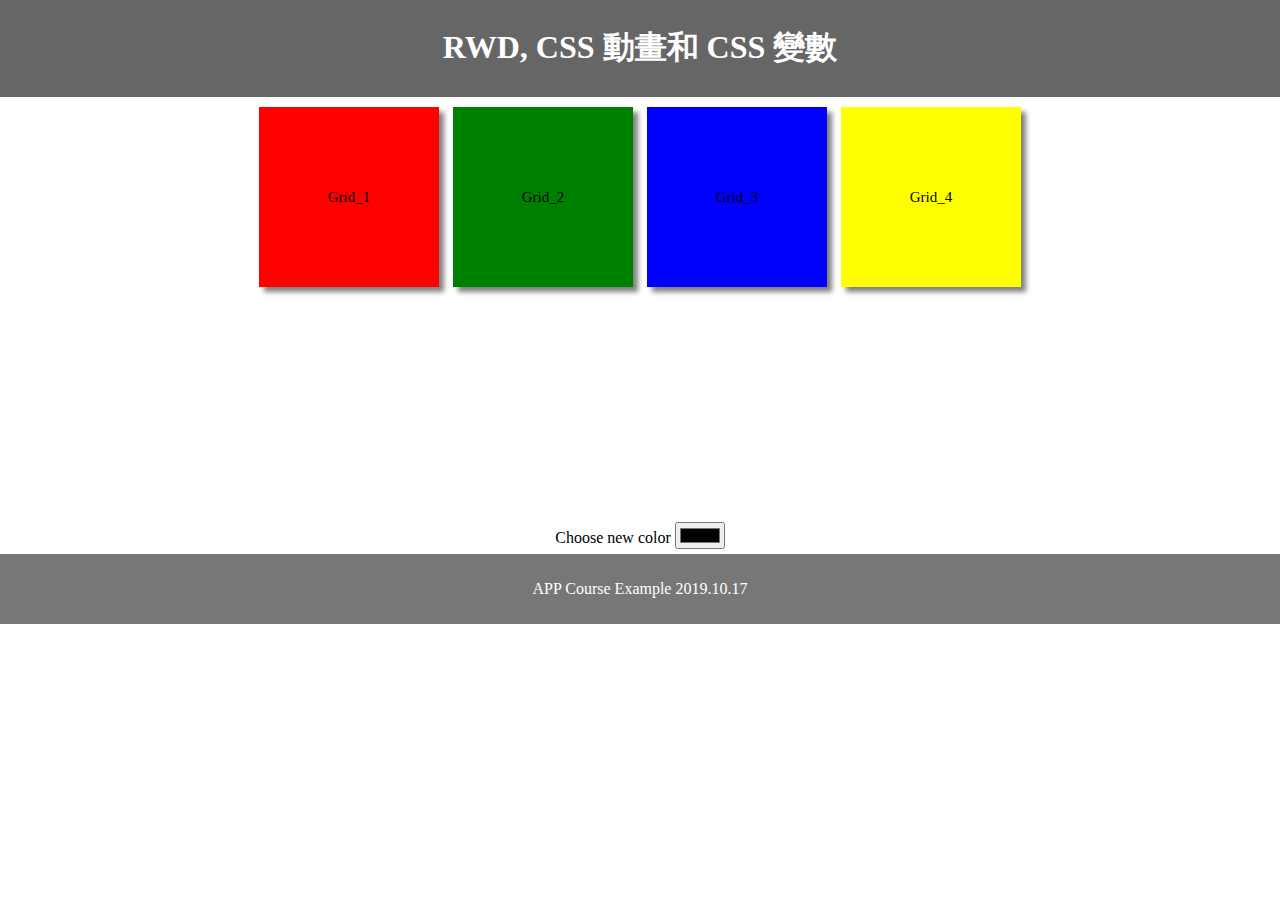
<file: Case0_CSS_Ani_Vari/index.html>
﻿<!DOCTYPE html>
<html lang="en">
<head>
    <title>CSS RWD</title>
    <meta charset="utf-8">
    <meta name="viewport" content="width=device-width, initial-scale=1">
    <link rel="stylesheet" href="basic.css">
    <link rel="stylesheet" media="(max-width: 210px)" href="d.css">
    <link rel="stylesheet" media="(min-width: 211px) and (max-width: 420px)" href="a.css">
    <link rel="stylesheet" media="(min-width: 421px) and (max-width: 840px)" href="b.css">
    <link rel="stylesheet" media="(min-width: 841px)" href="c.css">
    <script src="control.js"></script>
    <!-- fontawesome -->
    <link rel="stylesheet" href="https://use.fontawesome.com/releases/v5.5.0/css/all.css" integrity="sha384-B4dIYHKNBt8Bc12p+WXckhzcICo0wtJAoU8YZTY5qE0Id1GSseTk6S+L3BlXeVIU" crossorigin="anonymous">
</head>

<body>
<header>
  <h1>RWD, CSS 動畫和 CSS 變數</h1>
</header>
 
<section>
	<div class="container">
		<div class="grid grid1">Grid_1</div>
		<div class="grid grid2">Grid_2</div>
		<div class="grid grid3">Grid_3</div>
		<div class="grid grid4">Grid_4</div>
	</div>
	<label>Choose new color</label>
	<input type="color" id="myColor" onchange="getColor();"/>
</section>

<footer>
  <p>APP Course Example 2019.10.17</p>
  <i class="fas fa-heart fa-2x" onclick="javascript:beat();" id="heart"></i>
</footer>

</body>
</html>
</file>
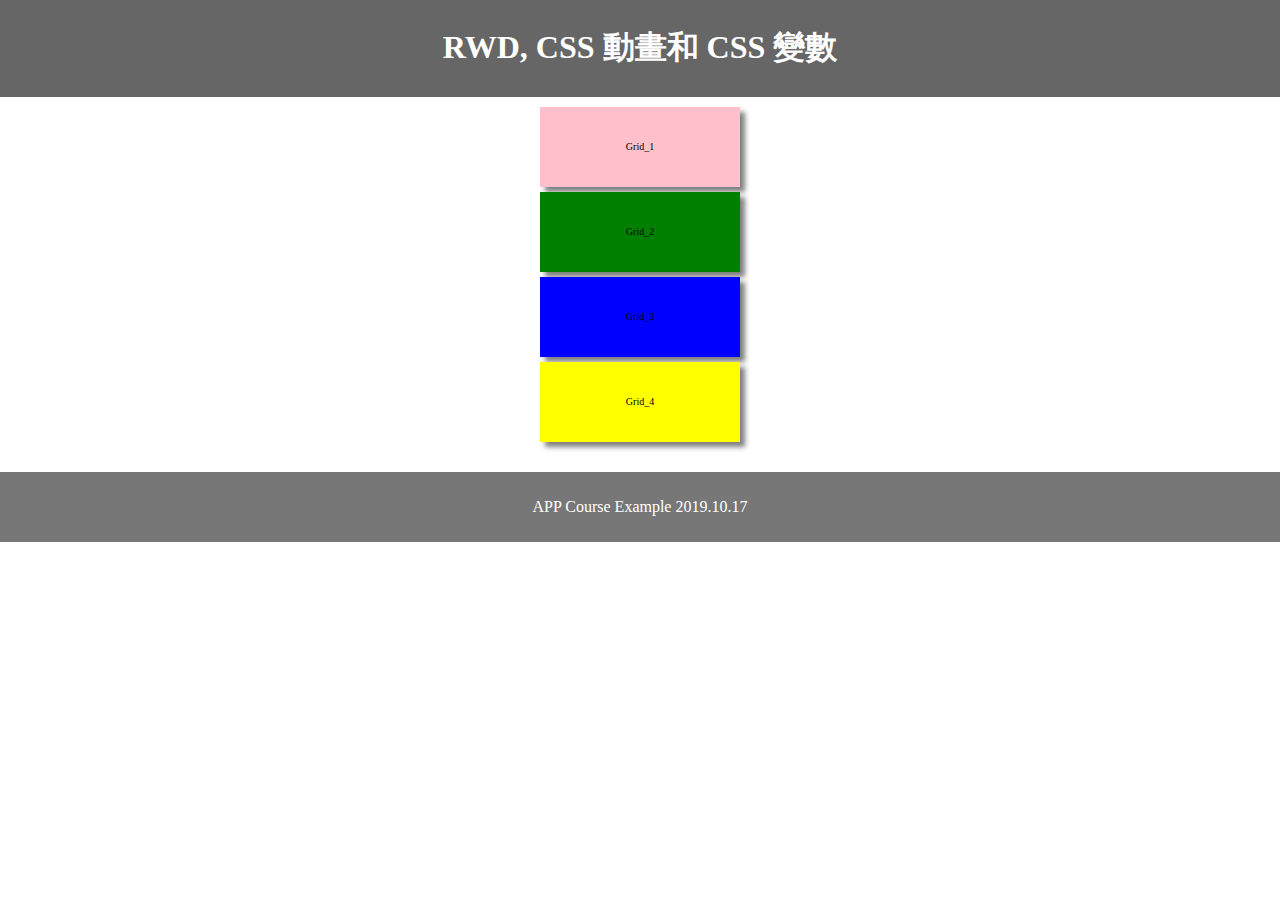
<file: Case0_CSS_Ani_Vari/index1.html>
<!DOCTYPE html>
<html lang="en">
<head>
<title>CSS RWD</title>
<meta charset="utf-8">
<meta name="viewport" content="width=device-width, initial-scale=1">
<style>
body {
	margin: 0;
	text-align: center;
}

/* Style the header */
header {
    background-color: #666;
    padding: 5px;
    text-align: center;
    color: white;
}

section {
	padding: 5px;
}

/* Style the footer */
footer {
    background-color: #777;
    padding: 10px;
    text-align: center;
    color: white;
}

div.grid1 {
	background-color: pink;
	animation-name: ani_grid1;
    animation-duration: 4s;
}

div.grid2 {
	background-color: green;
	animation-name: ani_grid2;
	animation-duration: 4s;
	animation-iteration-count: infinite;
}

div.grid3 {
	background-color: blue;
}

div.grid4 {
	background-color: yellow;
}

/* CSS transform standard syntax */
@keyframes ani_grid1 {
    from {transform: rotate(0deg);}
    to {transform: rotate(360deg);}
}

@keyframes ani_grid2 {
	0% {background-color: black;}
	20% {background-color: green;}
	40% {background-color: yellow;}
	60% {background-color: red;}
	80% {background-color: blue;}
	100% {background-color: green;}
}

.fas {
	animation-name: heartbeat;
    animation-duration: var(--heartbeat);
	animation-iteration-count: infinite;
}

@keyframes heartbeat {
	from {transform: scale(1,1); color: white;}
	to {transform: scale(1.2,1.2); color: red;}
}

div.container {
 width: 210px;
 height: 360px;
 margin: 0px auto;
}

div.grid {
 width: 200px;
 height: 80px;
 margin: 5px;
 line-height: 80px;
 box-shadow: 5px 5px 5px gray;
 font-size: 10px;
}
</style>
</head>

<body>
<header>
  <h1>RWD, CSS 動畫和 CSS 變數</h1>
</header>

<section>
	<div class="container">
		<div class="grid grid1">Grid_1</div>
		<div class="grid grid2">Grid_2</div>
		<div class="grid grid3">Grid_3</div>
		<div class="grid grid4">Grid_4</div>
	</div>
</section>

<footer>
  <p>APP Course Example 2019.10.17</p>
</footer>

</body>
</html>
</file>
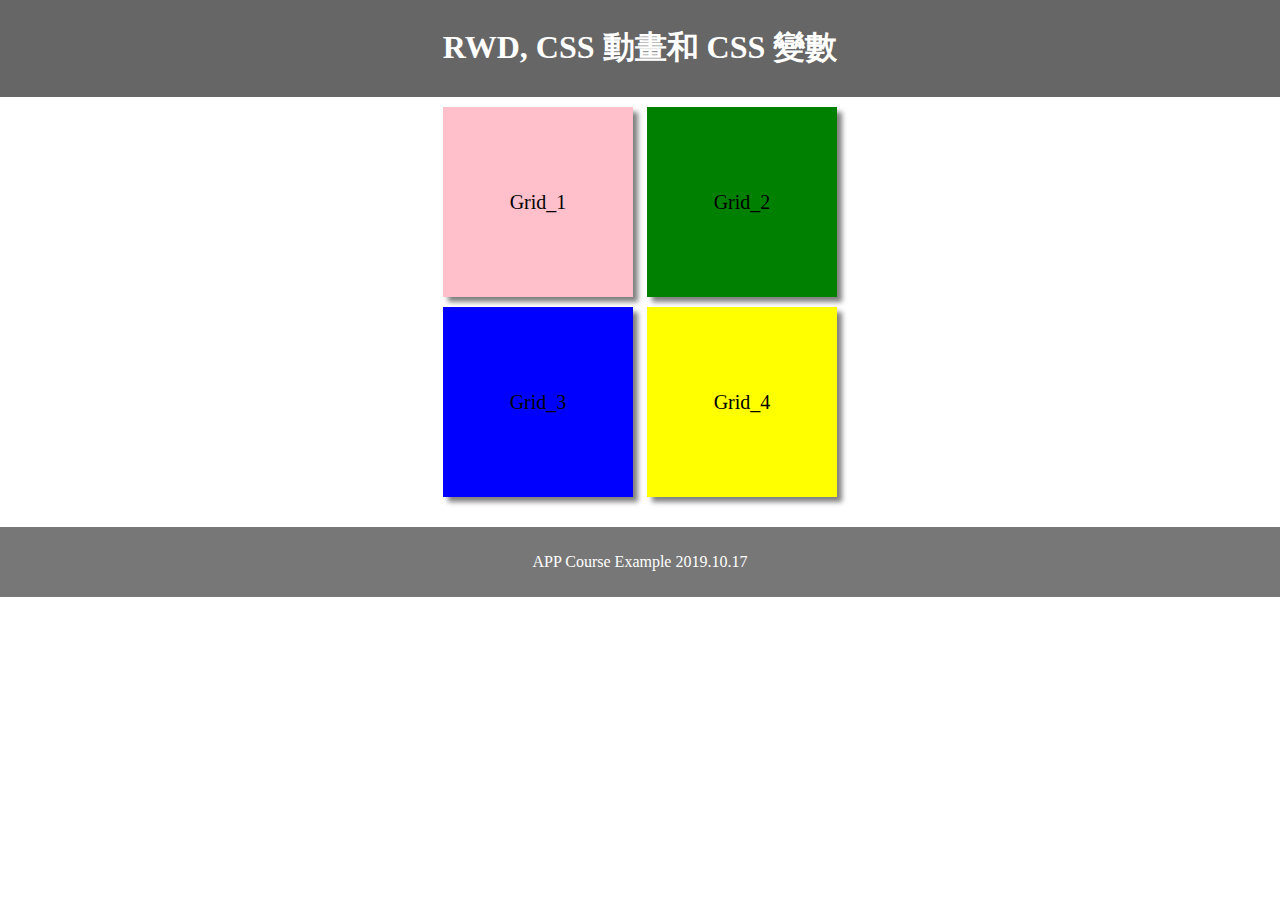
<file: Case0_CSS_Ani_Vari/index2.html>
<!DOCTYPE html>
<html lang="en">
<head>
<title>CSS RWD</title>
<meta charset="utf-8">
<meta name="viewport" content="width=device-width, initial-scale=1">
<style>
body {
	margin: 0;
	text-align: center;
}

/* Style the header */
header {
    background-color: #666;
    padding: 5px;
    text-align: center;
    color: white;
}

section {
	padding: 5px;
}

/* Style the footer */
footer {
    background-color: #777;
    padding: 10px;
    text-align: center;
    color: white;
}

div.grid1 {
	background-color: pink;
	animation-name: ani_grid1;
    animation-duration: 4s;
}

div.grid2 {
	background-color: green;
	animation-name: ani_grid2;
	animation-duration: 4s;
	animation-iteration-count: infinite;
}

div.grid3 {
	background-color: blue;
}

div.grid4 {
	background-color: yellow;
}

/* CSS transform standard syntax */
@keyframes ani_grid1 {
    from {transform: rotate(0deg);}
    to {transform: rotate(360deg);}
}

@keyframes ani_grid2 {
	0% {background-color: black;}
	20% {background-color: green;}
	40% {background-color: yellow;}
	60% {background-color: red;}
	80% {background-color: blue;}
	100% {background-color: green;}
}

.fas {
	animation-name: heartbeat;
    animation-duration: var(--heartbeat);
	animation-iteration-count: infinite;
}

@keyframes heartbeat {
	from {transform: scale(1,1); color: white;}
	to {transform: scale(1.2,1.2); color: red;}
}

div.container {
 width: 420px;
 height: 420px;
 margin: 0px auto;
}

div.grid {
 width: 190px;
 height: 190px;
 margin: 5px;
 line-height: 190px;
 box-shadow: 5px 5px 5px gray;
 font-size: 20px;
 display: inline-block;
}
</style>
</head>

<body>
<header>
  <h1>RWD, CSS 動畫和 CSS 變數</h1>
</header>

<section>
	<div class="container">
		<div class="grid grid1">Grid_1</div>
		<div class="grid grid2">Grid_2</div>
		<div class="grid grid3">Grid_3</div>
		<div class="grid grid4">Grid_4</div>
	</div>
</section>

<footer>
  <p>APP Course Example 2019.10.17</p>
</footer>

</body>
</html>
</file>
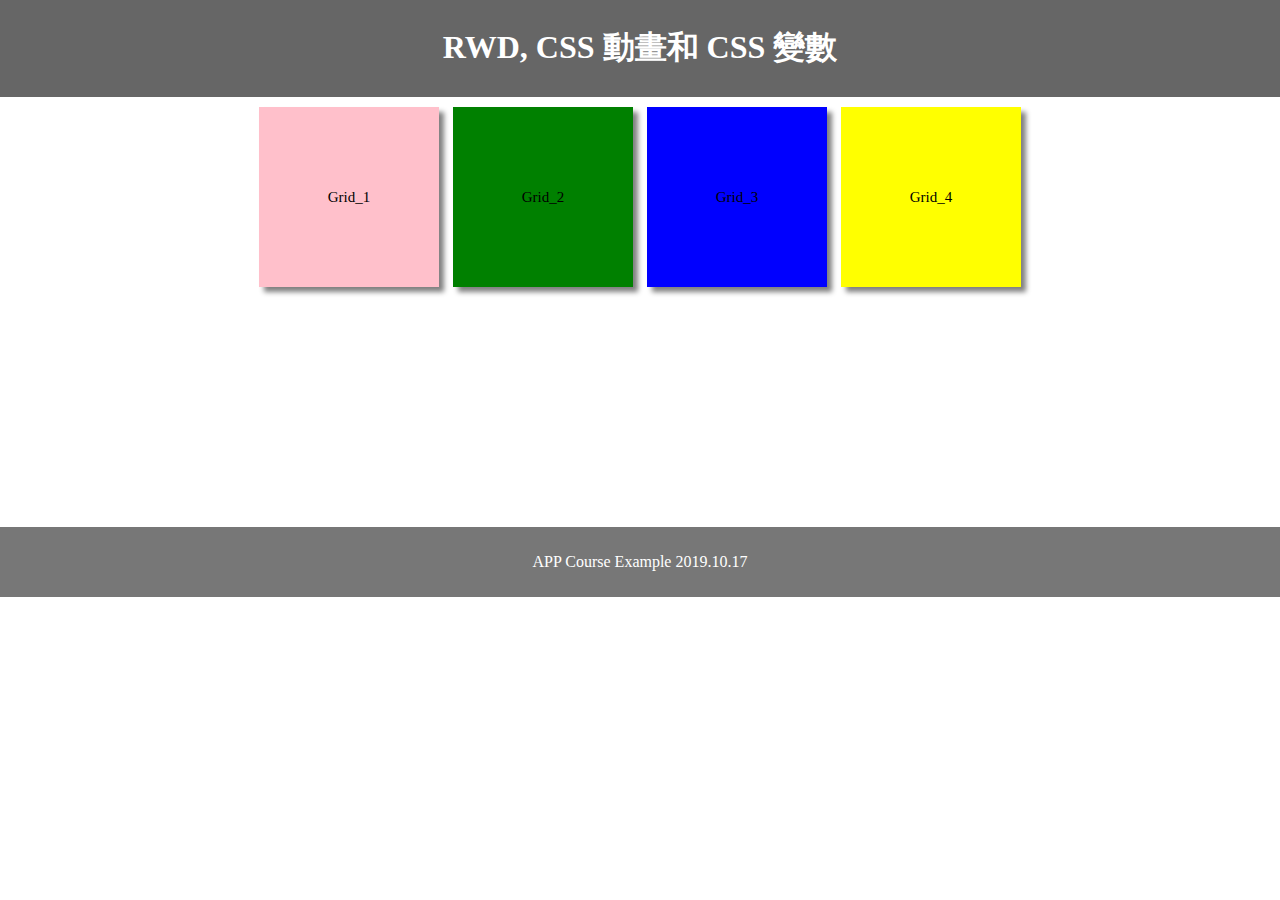
<file: Case0_CSS_Ani_Vari/index3.html>
<!DOCTYPE html>
<html lang="en">
<head>
<title>CSS RWD</title>
<meta charset="utf-8">
<meta name="viewport" content="width=device-width, initial-scale=1">
<style>
body {
	margin: 0;
	text-align: center;
}

/* Style the header */
header {
    background-color: #666;
    padding: 5px;
    text-align: center;
    color: white;
}

section {
	padding: 5px;
}

/* Style the footer */
footer {
    background-color: #777;
    padding: 10px;
    text-align: center;
    color: white;
}

div.grid1 {
	background-color: pink;
	animation-name: ani_grid1;
    animation-duration: 4s;
}

div.grid2 {
	background-color: green;
	animation-name: ani_grid2;
	animation-duration: 4s;
	animation-iteration-count: infinite;
}

div.grid3 {
	background-color: blue;
}

div.grid4 {
	background-color: yellow;
}

/* CSS transform standard syntax */
@keyframes ani_grid1 {
    from {transform: rotate(0deg);}
    to {transform: rotate(360deg);}
}

@keyframes ani_grid2 {
	0% {background-color: black;}
	20% {background-color: green;}
	40% {background-color: yellow;}
	60% {background-color: red;}
	80% {background-color: blue;}
	100% {background-color: green;}
}

.fas {
	animation-name: heartbeat;
    animation-duration: var(--heartbeat);
	animation-iteration-count: infinite;
}

@keyframes heartbeat {
	from {transform: scale(1,1); color: white;}
	to {transform: scale(1.2,1.2); color: red;}
}

div.container {
 width: 840px;
 height: 420px;
 margin: 0px auto;
}

div.grid {
 width: 180px;
 height: 180px;
 margin: 5px;
 line-height: 180px;
 box-shadow: 5px 5px 5px gray;
 font-size: 15px;
 display: inline-block;
}
</style>
</head>

<body>
<header>
  <h1>RWD, CSS 動畫和 CSS 變數</h1>
</header>

<section>
	<div class="container">
		<div class="grid grid1">Grid_1</div>
		<div class="grid grid2">Grid_2</div>
		<div class="grid grid3">Grid_3</div>
		<div class="grid grid4">Grid_4</div>
	</div>
</section>

<footer>
  <p>APP Course Example 2019.10.17</p>
</footer>

</body>
</html>
</file>
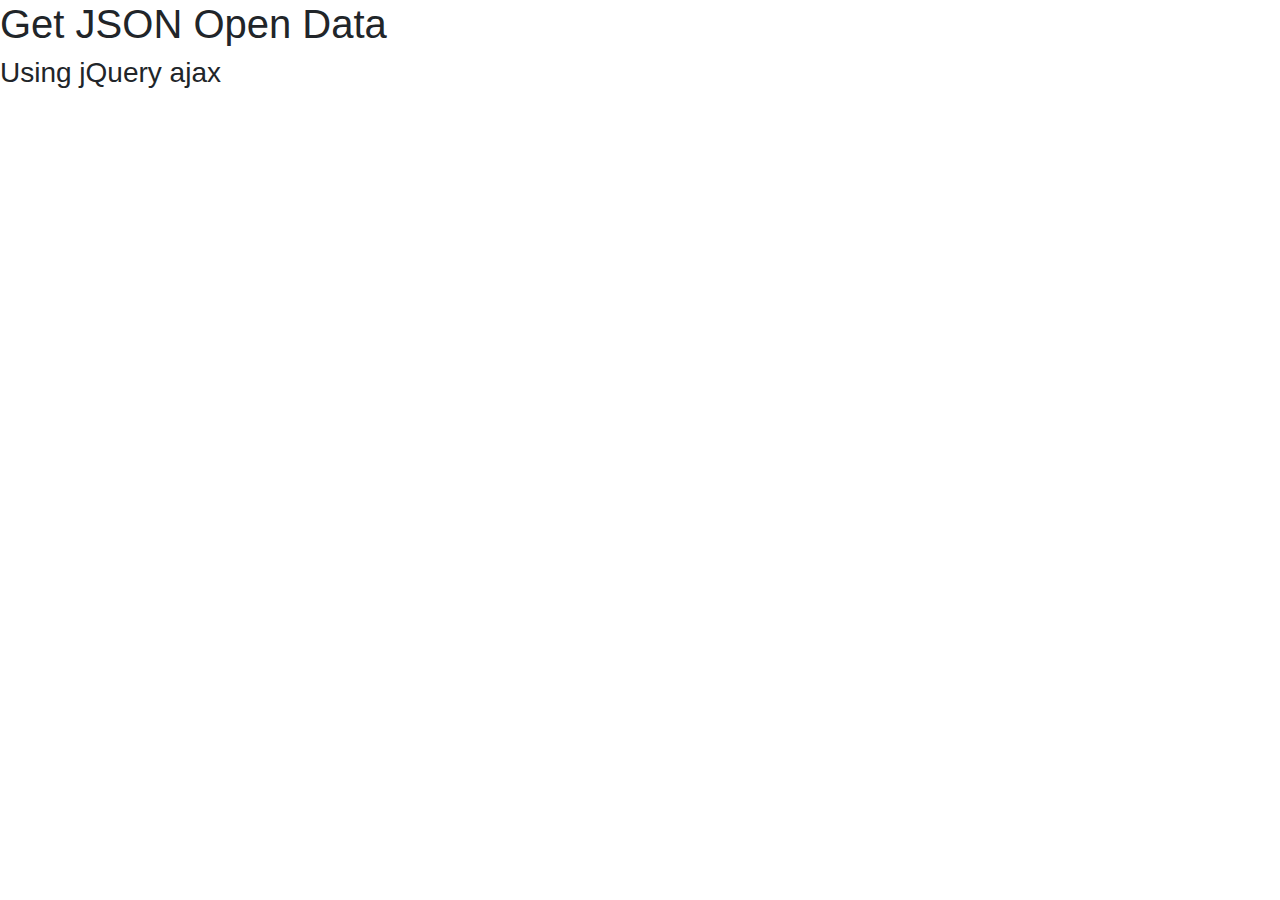
<file: Case1_JSON/json-ajax.html>
﻿<!doctype html>
<html lang="en">
<head>
    <!-- Required meta tags -->
    <meta charset="utf-8">
    <meta name="viewport" content="width=device-width, initial-scale=1">
    <!-- Bootstrap CSS & JS -->
    <link rel="stylesheet" href="https://maxcdn.bootstrapcdn.com/bootstrap/4.0.0/css/bootstrap.min.css" integrity="sha384-Gn5384xqQ1aoWXA+058RXPxPg6fy4IWvTNh0E263XmFcJlSAwiGgFAW/dAiS6JXm" crossorigin="anonymous">
    <!-- jQuery first, then Popper.js, then Bootstrap JS -->
    <script src="https://code.jquery.com/jquery-3.2.1.slim.min.js" integrity="sha384-KJ3o2DKtIkvYIK3UENzmM7KCkRr/rE9/Qpg6aAZGJwFDMVNA/GpGFF93hXpG5KkN" crossorigin="anonymous"></script>
    <script src="https://cdnjs.cloudflare.com/ajax/libs/popper.js/1.12.9/umd/popper.min.js" integrity="sha384-ApNbgh9B+Y1QKtv3Rn7W3mgPxhU9K/ScQsAP7hUibX39j7fakFPskvXusvfa0b4Q" crossorigin="anonymous"></script>
    <script src="https://maxcdn.bootstrapcdn.com/bootstrap/4.0.0/js/bootstrap.min.js" integrity="sha384-JZR6Spejh4U02d8jOt6vLEHfe/JQGiRRSQQxSfFWpi1MquVdAyjUar5+76PVCmYl" crossorigin="anonymous"></script>
    <script src="https://ajax.googleapis.com/ajax/libs/jquery/1.12.4/jquery.min.js"></script>

    <script>
        jQuery(document).ready(function(){
            $.ajax({
                type: "GET",
                url: "https://cloud.culture.tw/frontsite/trans/SearchShowAction.do?method=doFindTypeJ&category=1",
                dataType: "json",
                async: true,
                success: function(arr) {
                    console.log("success!");
                    // console.log(data);
                    var i;
                    var out = '<table class="table table-striped table-hover">' +
                        '<thead><tr><th scope="col">#</th>' +
                        '<th scope="col">活動名稱</th>' +
                        '<th scope="col">主辦單位</th>' +
                        '<th scope="col">活動時間</th>' +
                        '<th scope="col">活動售票</th></tr></thead><tbody>';

                    for (i = 0; i < arr.length; i++) {
                        out += '<tr><th scope="row">' + i + '</th><td>' +
                            arr[i].title + "</td><td>" +
                            arr[i].masterUnit + "</td><td>" +
                            arr[i].startDate + "</td><td>" +
                            arr[i].sourceWebName + "</td></tr>";
                    }
                    out += "</tbody></table>";
                        document.getElementById("data_grid").innerHTML = out;
                    }
            });
        });
    </script>
</head>

<body>
    <h1>Get JSON Open Data</h1>
    <h3>Using jQuery ajax</h3>
    <div id="data_grid"></div>
</body>
</html>
</file>
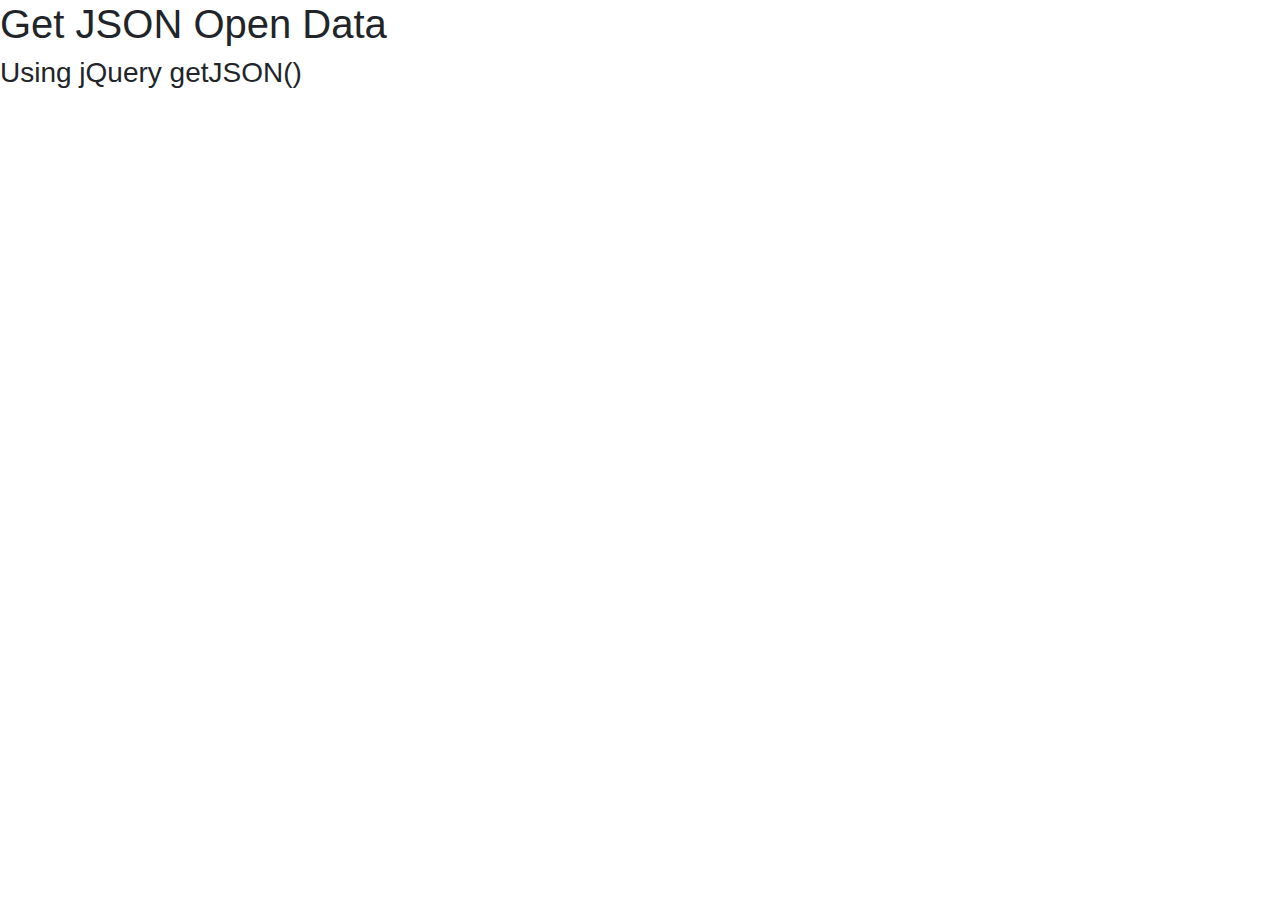
<file: Case1_JSON/json-getJSON.html>
﻿<!doctype html>
<html lang="en">
<head>
    <!-- Required meta tags -->
    <meta charset="utf-8">
    <meta name="viewport" content="width=device-width, initial-scale=1">
    <!-- Bootstrap CSS & JS -->
    <link rel="stylesheet" href="https://maxcdn.bootstrapcdn.com/bootstrap/4.0.0/css/bootstrap.min.css" integrity="sha384-Gn5384xqQ1aoWXA+058RXPxPg6fy4IWvTNh0E263XmFcJlSAwiGgFAW/dAiS6JXm" crossorigin="anonymous">
    <!-- jQuery first, then Popper.js, then Bootstrap JS -->
    <script src="https://code.jquery.com/jquery-3.2.1.slim.min.js" integrity="sha384-KJ3o2DKtIkvYIK3UENzmM7KCkRr/rE9/Qpg6aAZGJwFDMVNA/GpGFF93hXpG5KkN" crossorigin="anonymous"></script>
    <script src="https://cdnjs.cloudflare.com/ajax/libs/popper.js/1.12.9/umd/popper.min.js" integrity="sha384-ApNbgh9B+Y1QKtv3Rn7W3mgPxhU9K/ScQsAP7hUibX39j7fakFPskvXusvfa0b4Q" crossorigin="anonymous"></script>
    <script src="https://maxcdn.bootstrapcdn.com/bootstrap/4.0.0/js/bootstrap.min.js" integrity="sha384-JZR6Spejh4U02d8jOt6vLEHfe/JQGiRRSQQxSfFWpi1MquVdAyjUar5+76PVCmYl" crossorigin="anonymous"></script>
    <script src="https://ajax.googleapis.com/ajax/libs/jquery/1.12.4/jquery.min.js"></script>

    <script>
        jQuery(document).ready(function(){
            var jqxhr = $.getJSON("https://cloud.culture.tw/frontsite/trans/SearchShowAction.do?method=doFindTypeJ&category=1", function() {
                console.log("success");
            })
            .done(function(arr) {
                // console.log("second success");
                var i;
                var out = '<table class="table table-striped table-hover">' +
                    '<thead><tr><th scope="col">#</th>' +
                    '<th scope="col">活動名稱</th>' +
                    '<th scope="col">主辦單位</th>' +
                    '<th scope="col">活動時間</th>' +
                    '<th scope="col">活動售票</th></tr></thead><tbody>';
            
                    for(i = 0; i < arr.length; i++) {
                        out += '<tr><th scope="row">' + i + '</th><td>' +
                            arr[i].title + "</td><td>" +
                            arr[i].masterUnit + "</td><td>" +
                            arr[i].startDate + "</td><td>" +
                            arr[i].sourceWebName + "</td></tr>";
        }
            out += "</tbody></table>";
                document.getElementById("data_grid").innerHTML = out;
            })
            .fail(function() {
                console.log("error");
            })
            .always(function() {
                console.log("complete");
            });
        });
    </script>
</head>

<body>
    <h1>Get JSON Open Data</h1>
    <h3>Using jQuery getJSON()</h3>
    <div id="data_grid"></div>
</body>
</html>
</file>
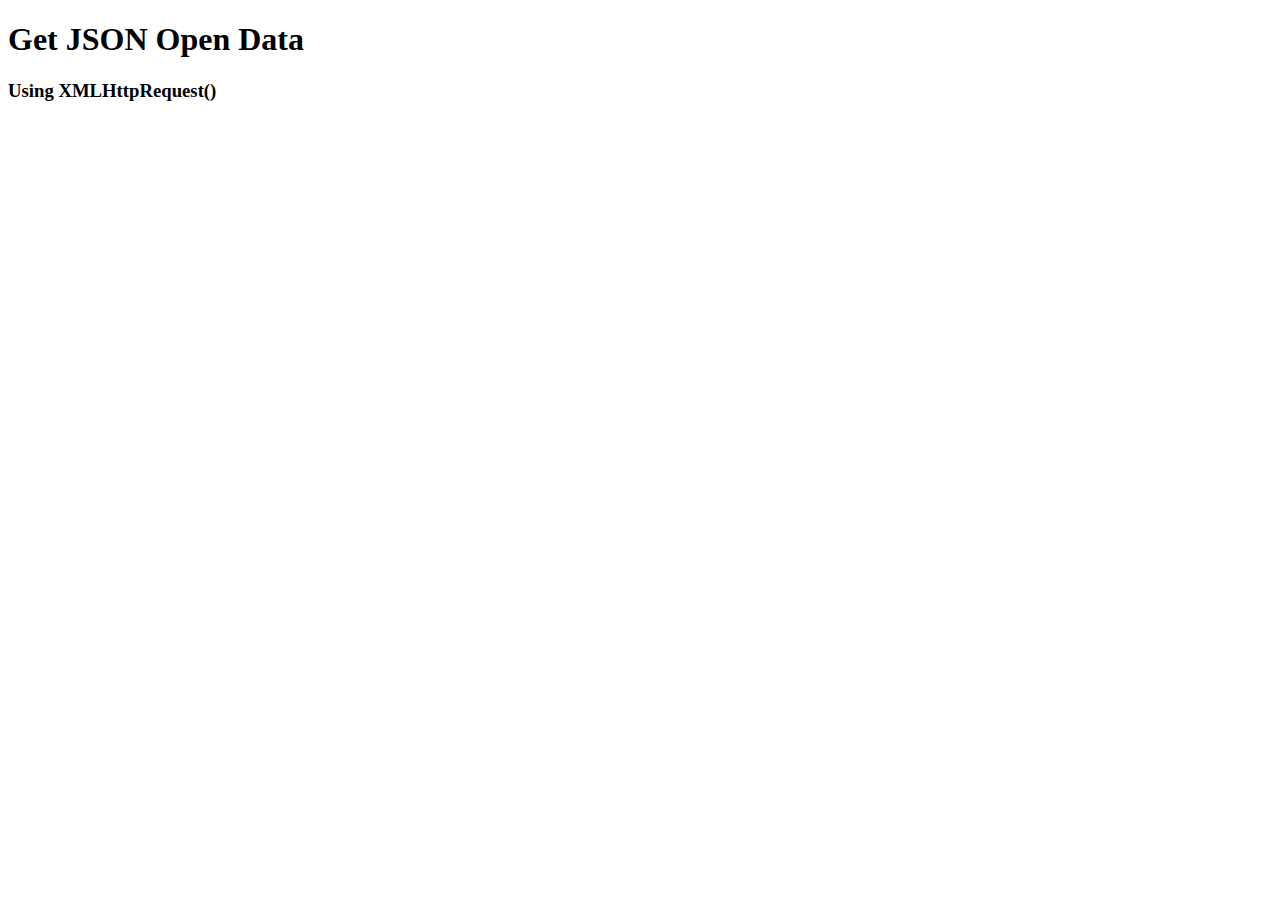
<file: Case1_JSON/json-XMLHttpRequest.html>
﻿<!doctype html>
<html lang="en">
<head>
    <!-- Required meta tags -->
    <meta charset="utf-8">
	<meta name="viewport" content="width=device-width, initial-scale=1">
</head>

<body>
	<h1>Get JSON Open Data</h1>
	<h3>Using XMLHttpRequest()</h3>
	<div id="data_grid"></div>
	
	<script>
	
        var xmlhttp = new XMLHttpRequest();
        var url = "https://cloud.culture.tw/frontsite/trans/SearchShowAction.do?method=doFindTypeJ&category=1";
        xmlhttp.onreadystatechange = function () {
            if (xmlhttp.readyState == 4 && xmlhttp.status == 200) {
                myFunction(xmlhttp.responseText);
            }
        }
        xmlhttp.open("GET", url, true);
        xmlhttp.send();

        function myFunction(response) {
            var arr = JSON.parse(response);
            var i;
            var out = '<table class="table table-striped table-hover">' +
                '<thead><tr><th scope="col">#</th>' +
                '<th scope="col">活動名稱</th>' +
                '<th scope="col">主辦單位</th>' +
                '<th scope="col">活動時間</th>' +
                '<th scope="col">活動售票</th></tr></thead><tbody>';

            for (i = 0; i < arr.length; i++) {
                out += '<tr><th scope="row">' + i + '</th><td>' +
                    arr[i].title + "</td><td>" +
                    arr[i].masterUnit + "</td><td>" +
                    arr[i].startDate + "</td><td>" +
                    arr[i].sourceWebName + "</td></tr>";
            }
            out += "</tbody></table>";
            document.getElementById("data_grid").innerHTML = out;
        }
	</script>
</body>
</html>
</file>
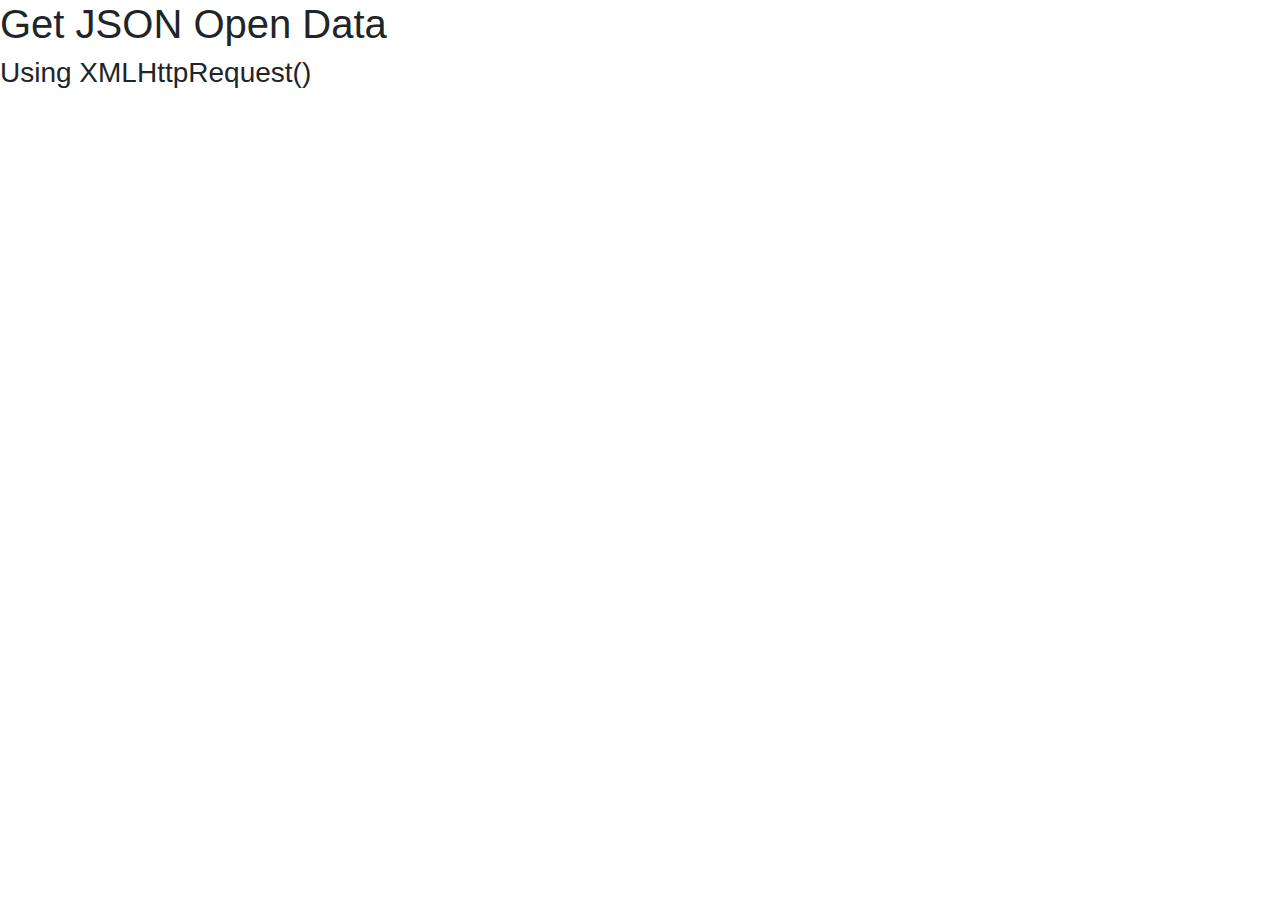
<file: Case1_JSON/json-XMLHttpRequest_BS.html>
<!doctype html>
<html lang="en">
<head>
    <!-- Required meta tags -->
    <meta charset="utf-8">
    <meta name="viewport" content="width=device-width, initial-scale=1">
    <!-- Bootstrap CSS & JS -->
    <link rel="stylesheet" href="https://maxcdn.bootstrapcdn.com/bootstrap/4.0.0/css/bootstrap.min.css" integrity="sha384-Gn5384xqQ1aoWXA+058RXPxPg6fy4IWvTNh0E263XmFcJlSAwiGgFAW/dAiS6JXm" crossorigin="anonymous">
    <!-- jQuery first, then Popper.js, then Bootstrap JS -->
    <script src="https://code.jquery.com/jquery-3.2.1.slim.min.js" integrity="sha384-KJ3o2DKtIkvYIK3UENzmM7KCkRr/rE9/Qpg6aAZGJwFDMVNA/GpGFF93hXpG5KkN" crossorigin="anonymous"></script>
    <script src="https://cdnjs.cloudflare.com/ajax/libs/popper.js/1.12.9/umd/popper.min.js" integrity="sha384-ApNbgh9B+Y1QKtv3Rn7W3mgPxhU9K/ScQsAP7hUibX39j7fakFPskvXusvfa0b4Q" crossorigin="anonymous"></script>
    <script src="https://maxcdn.bootstrapcdn.com/bootstrap/4.0.0/js/bootstrap.min.js" integrity="sha384-JZR6Spejh4U02d8jOt6vLEHfe/JQGiRRSQQxSfFWpi1MquVdAyjUar5+76PVCmYl" crossorigin="anonymous"></script>

    <script>
        var xmlhttp = new XMLHttpRequest();
        var url = "https://cloud.culture.tw/frontsite/trans/SearchShowAction.do?method=doFindTypeJ&category=1";
       
        xmlhttp.onreadystatechange=function() {
            if (xmlhttp.readyState == 4 && xmlhttp.status == 200) {
                myFunction(xmlhttp.responseText);
            }
        }
        xmlhttp.open("GET", url, true);
        xmlhttp.send();
        
        function myFunction(response) {
            var arr = JSON.parse(response);
            var i;
            var out = '<table class="table table-striped table-hover"><thead><tr><th scope="col">#</th><th scope="col">活動名稱</th>'
                            + '<th scope="col">報名</th><th scope="col">活動日期</th></tr></thead><tbody>';
        
            for(i = 0; i < arr.length; i++) {
                out += '<tr><th scope="row">' + i + '</th><td>' +
                arr[i].title + "</td><td>" +
                arr[i].sourceWebName + "</td><td>(" +
                arr[i].startDate + " ~ " + arr[i].endDate + ")</td></tr>";
            }
            out += "</tbody></table>";
            document.getElementById("data_grid").innerHTML = out;
        }
    </script>
</head>

<body>
    <h1>Get JSON Open Data</h1>
	<h3>Using XMLHttpRequest()</h3>
    <div id="data_grid"></div>
</body>
</html>
</file>
<file: Case0_CSS_Ani_Vari/basic.css>
:root {
	--back_color: red; /* Default value */
	--heartbeat: 0s; /* Default value */
}

body {
	margin: 0;
	text-align: center;
}

/* Style the header */
header {
    background-color: #666;
    padding: 5px;
    text-align: center;
    color: white;
}

section {
	padding: 5px;
}

/* Style the footer */
footer {
    background-color: #777;
    padding: 10px;
    text-align: center;
    color: white;
}

div.grid1 {
	background-color: var(--back_color);
	animation-name: ani_grid1;
    animation-duration: 4s;
}

div.grid2 {
	background-color: green;
	animation-name: ani_grid2;
	animation-duration: 4s;
	animation-iteration-count: infinite;
}

div.grid3 {
    background-color: blue;
    animation-name: ani_grid3;
    animation-duration: 4s;
    animation-iteration-count: infinite;
    animation-direction: alternate;
}

div.grid4 {
	background-color: yellow;
}

/* CSS transform standard syntax */
@keyframes ani_grid1 {
    from {transform: rotate(0deg);}
    to {transform: rotate(360deg);}
}

@keyframes ani_grid2 {
	0% {background-color: black;}
	20% {background-color: green;}
	40% {background-color: yellow;}
	60% {background-color: red;}
	80% {background-color: blue;}
	100% {background-color: green;}
}

@keyframes ani_grid3 {
    from {
        transform: rotate(0deg);
    }

    to {
        transform: rotate(-180deg);
    }

.fas {
	animation-name: heartbeat;
    animation-duration: var(--heartbeat);
	animation-iteration-count: infinite;
}

@keyframes heartbeat {
	from {transform: scale(1,1); color: white;}
	to {transform: scale(1.2,1.2); color: red;}
}
</file>
<file: Case0_CSS_Ani_Vari/d.css>
div.container {
 width: 105px;
 height: 360px;
 margin: 0px auto;
}

div.grid {
 width: 210px;
 height: 50px;
 margin: 5px;
 line-height: 40px;
 box-shadow: 5px 5px 5px gray;
 font-size: 5px;
}
</file>
<file: Case0_CSS_Ani_Vari/a.css>
div.container {
 width: 210px;
 height: 360px;
 margin: 0px auto;
}

div.grid {
    width: 200px;
    height: 80px;
    margin: 5px;
    line-height: 80px;
    box-shadow: 5px 5px 5px gray;
    font-size: 10px;
    display: inline-block;
}
</file>
<file: Case0_CSS_Ani_Vari/b.css>
div.container {
 width: 420px;
 height: 420px;
 margin: 0px auto;
}

div.grid {
 width: 190px;
 height: 190px;
 margin: 5px;
 line-height: 190px;
 box-shadow: 5px 5px 5px gray;
 font-size: 20px;
 display: inline-block;
}
</file>
<file: Case0_CSS_Ani_Vari/c.css>
div.container {
 width: 840px;
 height: 420px;
 margin: 0px auto;
}

div.grid {
 width: 180px;
 height: 180px;
 margin: 5px;
 line-height: 180px;
 box-shadow: 5px 5px 5px gray;
 font-size: 15px;
 display: inline-block;
}
</file>
